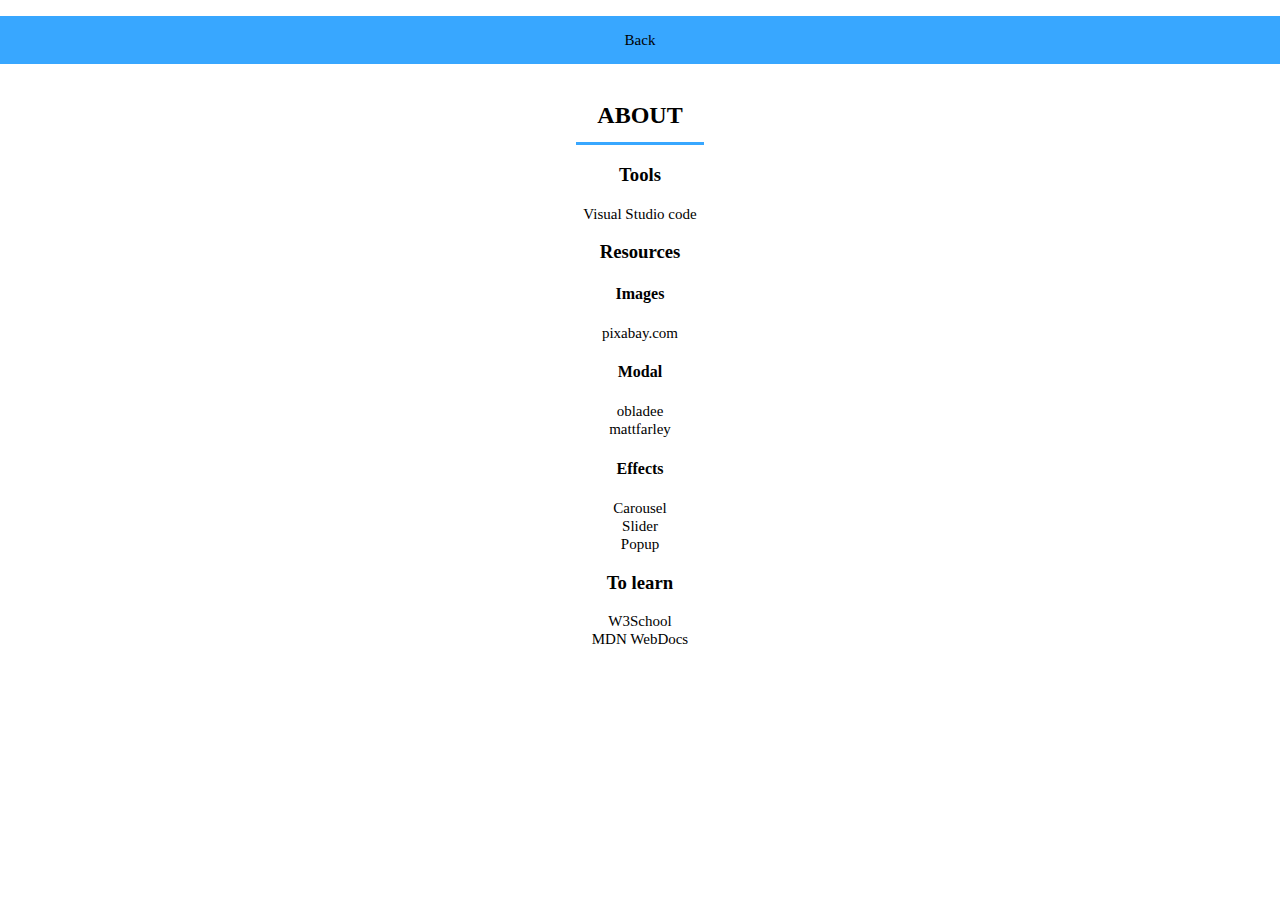
<file: html/information.html>
<!DOCTYPE HTML>
<html>
    <head>
        <title>ABOUT</title>
        
        <meta charset="UTF-8">
        <meta name="viewport" content="width=device-width, initial-scale=1.0"><!--Surface de la page-->
        
        <link rel="stylesheet" href="../css/information.css" />
        
    </head>
    <body>
        <nav>       
            <ul>
                <li><a href="../index.html">Back</a></li>
            </ul>
        </nav>
        <section>
            <div class="title">
                <h2>ABOUT</h2>
                <hr class="separator">
            </div>
            <!-- contenu -->
            <div class="contend">
                <ul>
                    <h3>Tools</h3>
                    <li><a href="https://code.visualstudio.com/" target="_blank">Visual Studio code</a></li>
                </ul>
                <h3>Resources</h3>
                <ul>
                    <h4>Images</h4> 
                    <li><a href="https://pixabay.com/fr/" target="_blank">pixabay.com</a></li>

                </ul>
                <ul>
                    <h4>Modal</h4> 
                    <li><a href="https://www.obladee.co.uk/home" target="_blank">obladee</a></li>
                    <li><a href="https://mattfarley.ca/" target="_blank">mattfarley</a></li>
                </ul>
                <ul>
                    <h4>Effects</h4> 
                    <li><a href="https://www.guyom-design.com/blog/demos/js/caroussel-css3-js/" target="_blank">Carousel</a></li>
                    <li><a href="https://codepen.io/gvrban/pen/qjbpaa" target="_blank">Slider</a></li>
                    <li><a href="https://www.w3schools.com/howto/tryit.asp?filename=tryhow_css_modal" target="_blank">Popup</a></li>
                </ul>
                <ul>
                    <h3>To learn</h3> 
                    <li><a href="https://www.w3schools.com/" target="_blank">W3School</a></li>
                    <li><a href="https://developer.mozilla.org/fr/" target="_blank">MDN WebDocs</a></li>
                </ul>
            </div>
        </section>
            
    </body>
</html>
</file>
<file: css/information.css>
@charset "UTF-8";
body, html {
    padding: 0;
    margin: 0;
    border:0;
}
body{
    width: 100%;
    font-family: Georgia, serif;
}
a, a:hover{
    color: #000;;
    text-decoration: none;
    font-size: 15px;
}
ul {
    padding: 0;
}
h1, h2, h3, h4, h5{
    font-family: Georgia, serif;
    text-align: center;
}
h1, h2{
  margin-bottom: 1%;  
}
article{
    margin-bottom: 5%;
    text-align: center;
}
p{
    font-size: 16px;
}
.separator{
    height: 3px;
    width: 10%;
    border: none;
    box-shadow: none;
    background-color: #38a7ff;
    margin-bottom: 10px;
}
.separator:hover{
    background-color: #333;
}

/*Menu (navbar)*/
nav{
    width: 100%;
    background-color: #38a7ff;
    color: #fff;
}
nav:hover{
    width: 100%;
    background-color: #333;
}
nav ul{
    padding: 15px;
    text-align: center;
    list-style-type: none;
    text-decoration: none;
    margin-bottom: 3%;
}
li {
    text-align: center;
    list-style-type: none;
    text-decoration: none;
}
li a:hover{
    color: #38a7ff;
}
</file>
